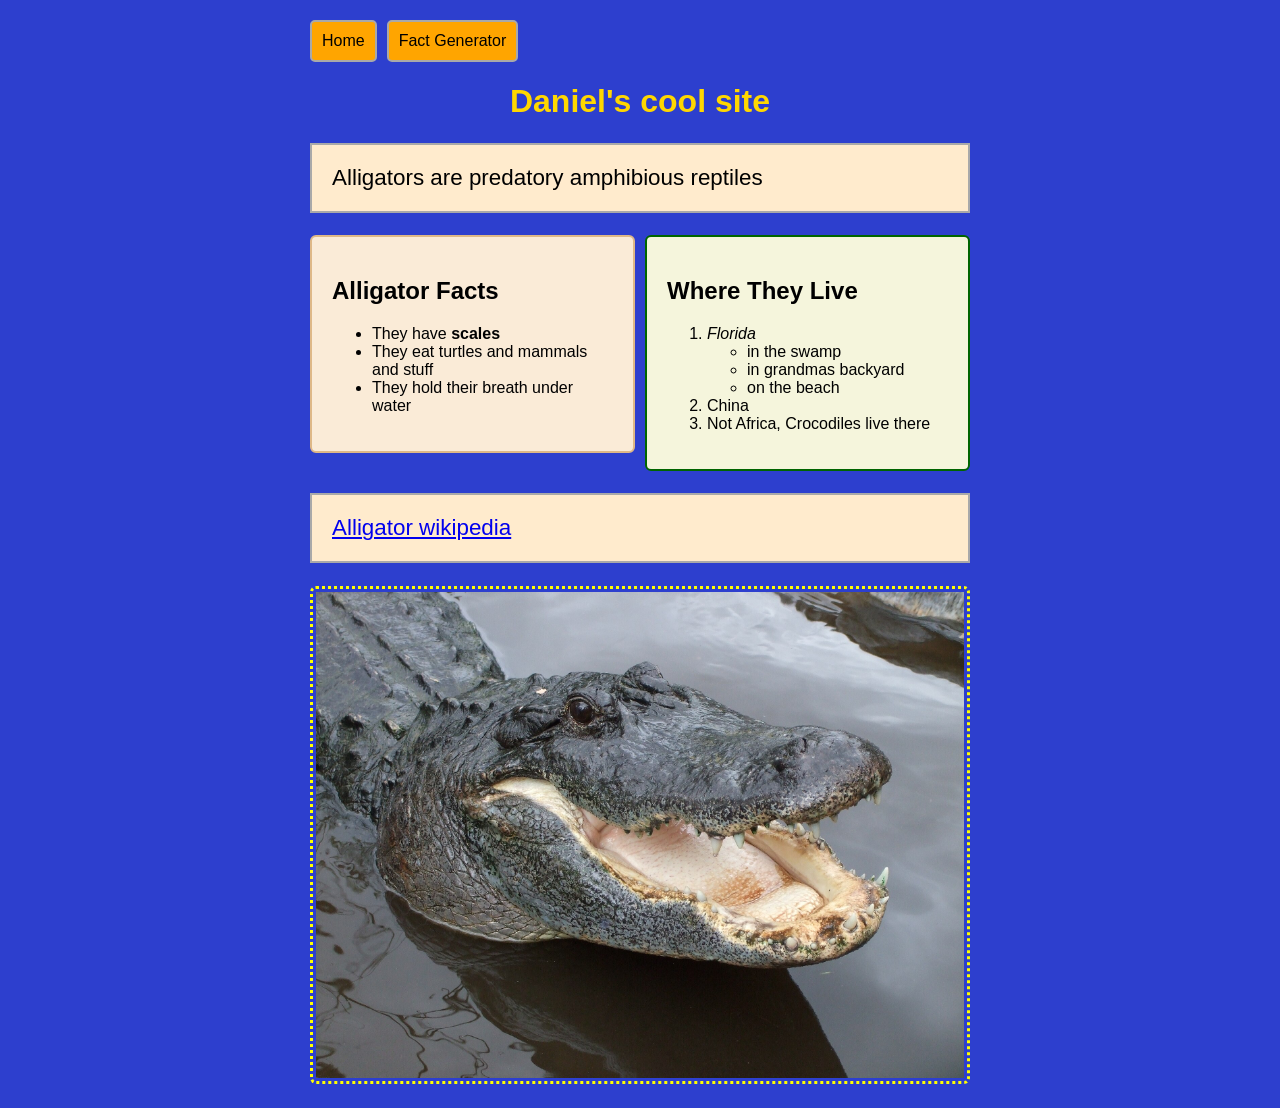
<file: index.html>
<!DOCTYPE html>
<html lang="en">

<head>
	<meta charset="UTF-8">
	<meta name="viewport" content="width=device-width, initial-scale=1">
	<title>Alligators</title>
	<link rel="stylesheet" href="style.css">
</head>

<body>
	<nav>
		<a href="index.html">Home</a>
		<a href="facts.html">Fact Generator</a>
	</nav>
	<h1>Daniel's cool site</h1>
	<p>Alligators are predatory amphibious reptiles</p>
	<div class="columns">
		<section class="facts">
			<h2>Alligator Facts</h2>
			<ul>
				<li>They have <strong>scales</strong></li>
				<li>They eat turtles and mammals and stuff</li>
				<li>They hold their breath under water</li>
			</ul>
		</section>
		<section class="habitat">
			<h2>Where They Live</h2>
			<ol>
				<li><em>Florida</em>
					<ul>
						<li>in the swamp</li>
						<li>in grandmas backyard</li>
						<li>on the beach</li>
					</ul>
				</li>
				<li>China</li>
				<li>Not Africa, Crocodiles live there</li>
			</ol>
		</section>
	</div>
	<p><a href="https://en.wikipedia.org/wiki/Alligator">Alligator wikipedia</a></p>
	<img src="alligator.jpg" alt="A big ass green alligator">
</body>

</html>
</file>
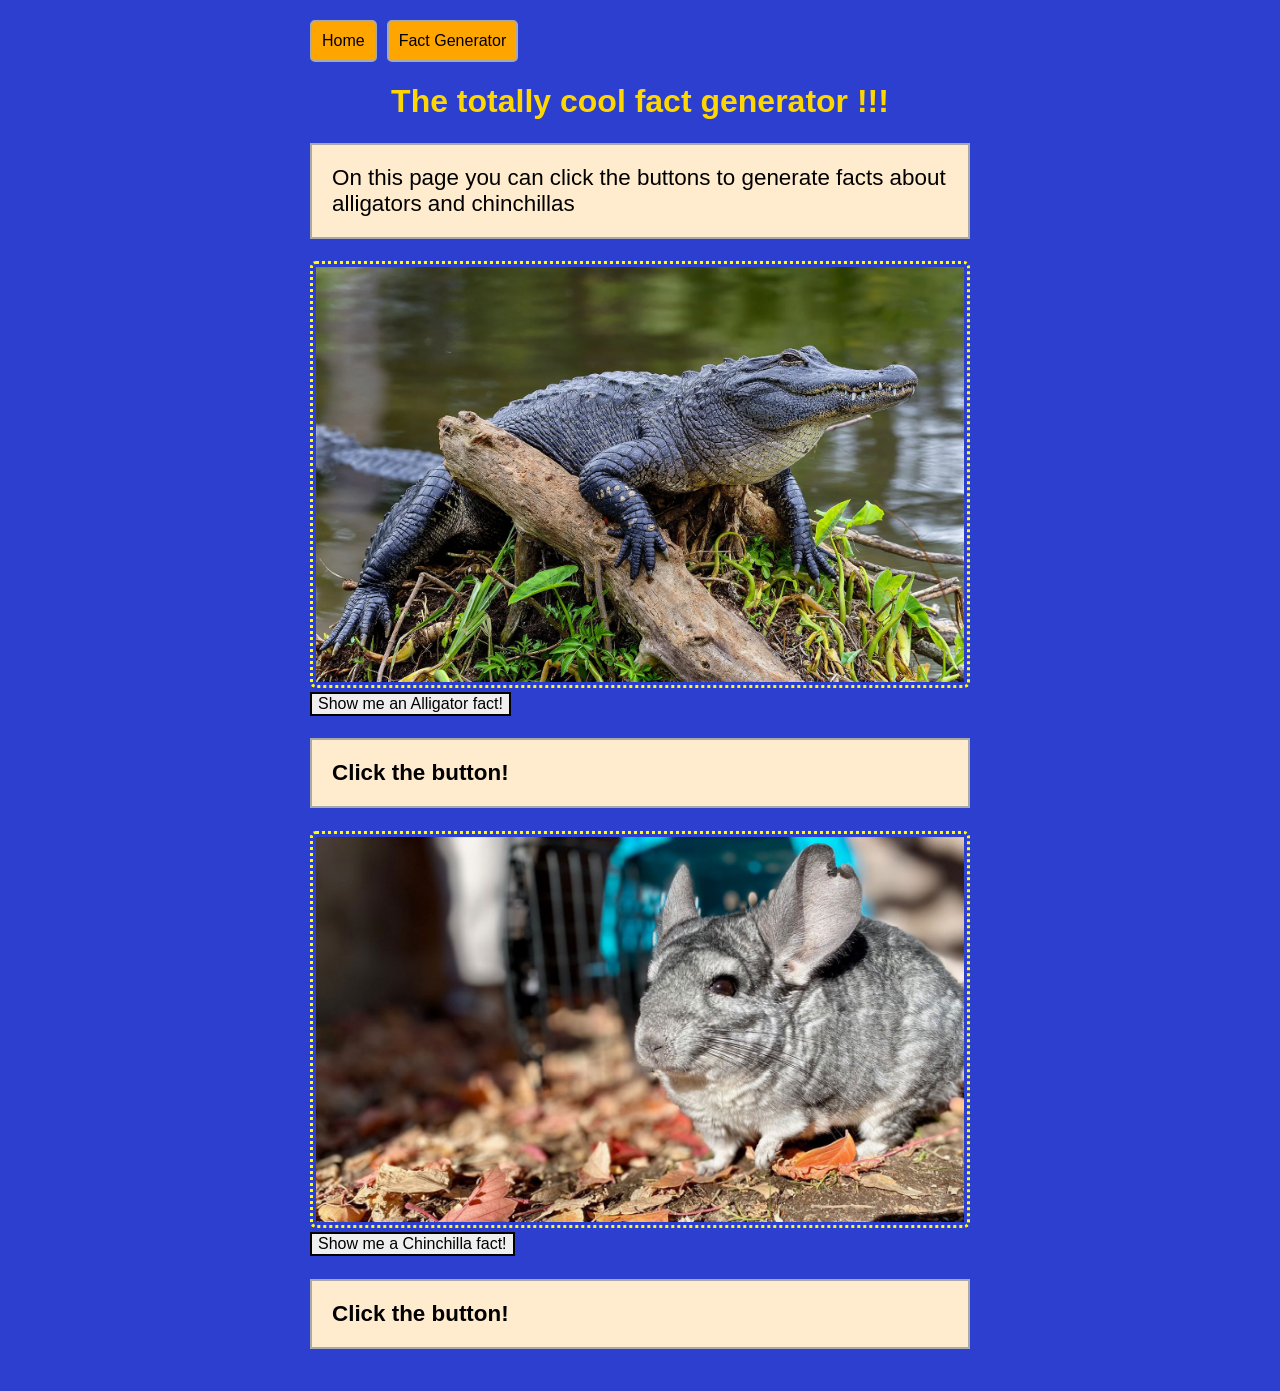
<file: facts.html>
<!DOCTYPE html>
<html lang="en">

<head>
    <meta charset="UTF-8">
    <meta name="viewport" content="width=device-width, initial-scale=1.0">
    <title>fact gen</title>
    <link rel="stylesheet" href="style.css">
</head>

<body>
    <nav>
        <a href="index.html">Home</a>
        <a href="facts.html">Fact Generator</a>
    </nav>
    <h1> The totally cool fact generator !!!</h1>
    <p> On this page you can click the buttons to generate facts about alligators and chinchillas</p>

    <img src="alligator-florida.jpg" alt="A big ass green florida alligator">

    <button id="fact-button" class="btn">Show me an Alligator fact!</button>

    <p id="fact-text">Click the button!</p>

    <img src="chinchilla.jpg" alt="A fat chinchilla">

    <button id="fact-button2" class="btn">Show me a Chinchilla fact!</button>

    <p id="fact-text2">Click the button!</p>

    <script>
        const alligatorFacts = [
            "Alligators can live 50 years or more.",
            "Their jaws close with enormous force but open weakly.",
            "Baby alligators chirp to call their mother.",
            "Crocodiles and alligators are not the same.",
            "Alligators are no match for the Florida Man.",
            "Alligators can't stand on their hind legs like humans."
        ];

        const button1 = document.querySelector("#fact-button");
        const factText = document.querySelector("#fact-text");

        const chinchillaFacts = [
            "Chinchillas have the densest fur of any land mammal, with up to 60 hairs growing out of a single follicle.",
            "Because their fur is so thick, fleas and other parasites suffocate in it and cannot survive on a chinchilla.",
            "Chinchillas cannot get wet because their dense coat traps moisture and can develop fungus, so they take dust baths in fine volcanic ash instead.",
            "A chinchilla's front teeth are naturally bright orange and grow continuously throughout its entire life.",
            "Native to the Andes Mountains of South America, chinchillas can jump up to six feet vertically to escape predators on rocky cliffs.",
            "If a predator grabs a chinchilla, it can release a patch of fur to slip away, a defense mechanism known as fur slip."
        ];

        const button2 = document.querySelector("#fact-button2");
        const factText2 = document.querySelector("#fact-text2");

        //hi claude, is it really that simple? :)
        function showFact(list, output) {
            let index = Math.floor(Math.random() * list.length);

            while (output.textContent === list[index]){
                index = Math.floor(Math.random() * list.length);
            }
            
            output.textContent = list[index];
        }


        button1.addEventListener("click", function () {
            showFact(alligatorFacts, factText);
        });

        button2.addEventListener("click", function () {
            showFact(chinchillaFacts, factText2);
        });

    </script>


</body>

</html>
</file>
<file: style.css>
* {
    box-sizing: border-box;
}

body {
    max-width: 700px;
    padding: 20px;
    margin: 0 auto;
    background-color: rgb(45, 63, 206);
    font-family: 'Franklin Gothic Medium', 'Arial Narrow', Arial, sans-serif;
}

nav {
    display: flex;
    gap: 10px;
}

nav a {
    text-decoration: none;
    padding: 10px;
    border: 2px solid darkgray;
    border-radius: 5px;
    background-color: orange;
    color: black;
}

.columns {
    display: flex;
    gap: 10px;
    flex-wrap: wrap;
    align-items: flex-start;
}

.columns section {
    flex: 1;
    min-width: 300px;
}

p {
    font-size: 1.4rem;
    padding: 20px;
    border: 2px solid darkgray;
    background-color: blanchedalmond;
}

h1 {
    text-align: center;
    color: gold;
}

h2 {
    color: black;
}

img {
    max-width: 100%;
    padding: 3px;
    border: 3px dotted yellow;
    border-radius: 6px;
}

section {
    padding: 20px;
    border-radius: 6px;
}

.btn {
    border: 2px solid black;
    font-size: 16px;
    cursor: pointer;
    font-family: 'Comic Sans MS', sans-serif;
}

#fact-text,
#fact-text2 {
    font-weight: bold;
}

.facts {
    border: 2px solid burlywood;
    background-color: antiquewhite;
}

.habitat {
    border: 2px solid darkgreen;
    background-color: beige;
}

@media (max-width: 600px) {
    body {
        padding: 5px;
    }

    h1 {
        font-size: 1.4rem;
    }

    h2 {
        font-size: 1.2rem;
    }
}
</file>
